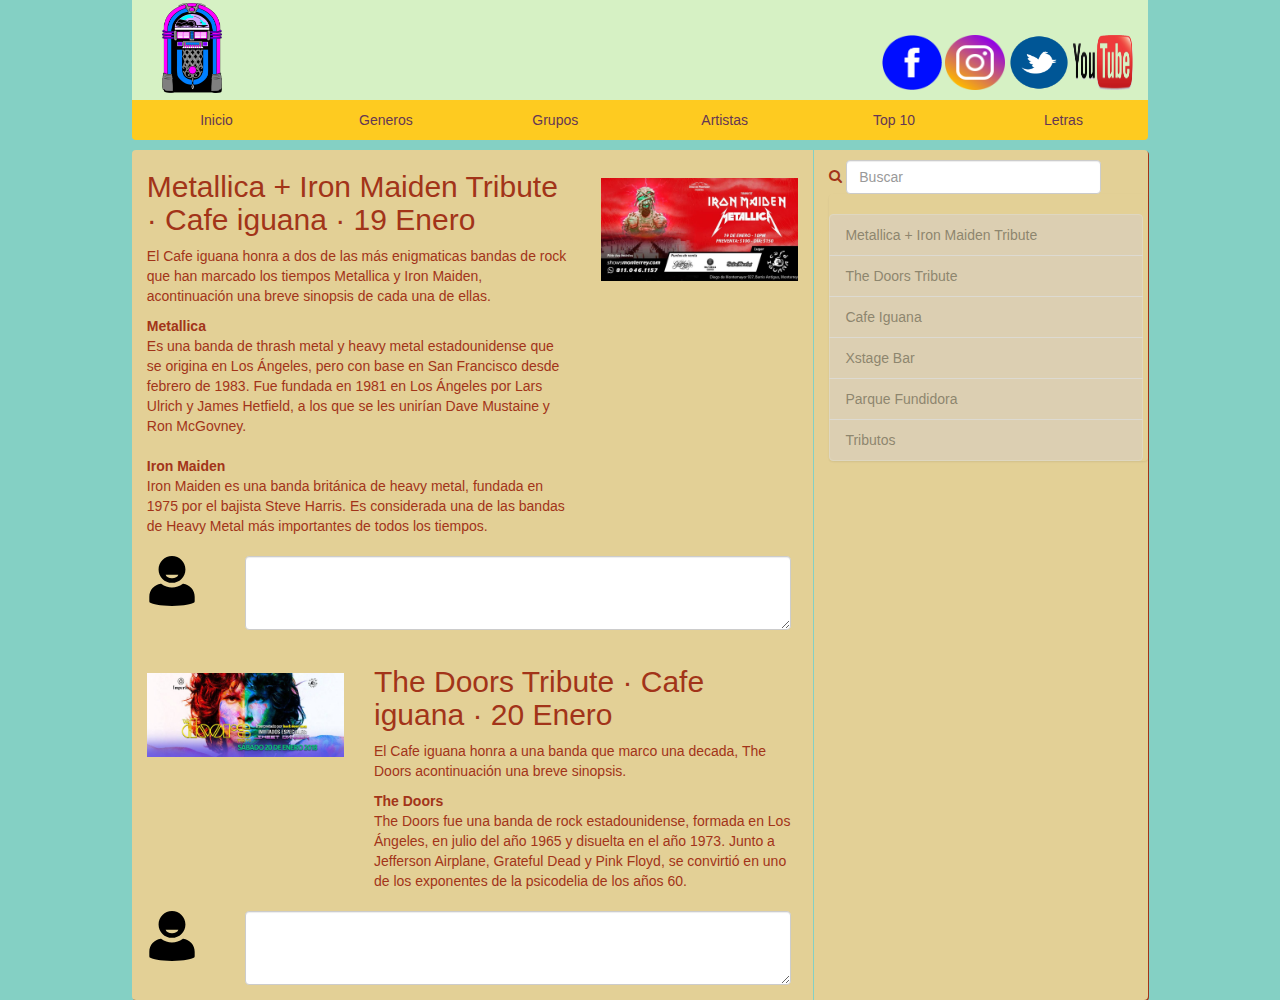
<file: blogs/blogmusica/index.html>
<!DOCTYPE html>
<html>
    <head>
        <meta charset="utf-8">
        <meta name="viewport" content="width=device-width,user-scalable=no">
        <title>Frameworks y Librerías CSS - Evaluación Final - Blog de Música</title>
        <link rel="stylesheet" href="css/bootstrap.min.css">
        <link rel="stylesheet" href="css/bootstrap-theme.min.css">
        <link href="https://maxcdn.bootstrapcdn.com/font-awesome/4.6.3/css/font-awesome.min.css" rel="stylesheet"/>
        <link rel="stylesheet" href="css/estilos.css">
    </head>
    <body>
		<div class="container theme-showcase">
        <header>
          <div class="row">
            <div class="col-lg-4 col-md-4 col-sm-12 col-xs-12 logo-container">
              <img class="logo-img" src="images/jukeboxretro.png"/>
            </div>
            <div class="col-lg-8 col-md-8 col-sm-12 col-xs-12 text-right redes-sociales">
              <img class="img-rounded img-social" title="#jukeboxretrofb" src="images/facebook.png">
              <img class="img-rounded img-social" src="images/instagram.png">
              <img class="img-rounded img-social" src="images/twitter.png">
              <img class="img-rounded img-social" src="images/youtube.png">
            </div>
          </div>
        </header>
		    <nav class="minav">
          <div class="mynav">
            <div class="col-lg-2 col-md-2 col-sm-12 col-xs-12 minavitem"><span class="minavitem">Inicio</span></div>
            <div class="col-lg-2 col-md-2 col-sm-12 col-xs-12 minavitem"><span class="minavitem">Generos</span></div>
            <div class="col-lg-2 col-md-2 col-sm-12 col-xs-12 minavitem"><span class="minavitem">Grupos</span></div>
            <div class="col-lg-2 col-md-2 col-sm-12 col-xs-12 minavitem"><span class="minavitem">Artistas</span></div>
            <div class="col-lg-2 col-md-2 col-sm-12 col-xs-12 minavitem"><span class="minavitem">Top 10</span></div>
            <div class="col-lg-2 col-md-2 col-sm-12 col-xs-12 minavitem"><span class="minavitem">Letras</span></div>
          </div>
        </nav>
        <div class="micontenedor">
          <div class="row">
            <div class="col-lg-8 col-md-8 col-sm-8 col-xs-12 divisor">
              <div class="row">
                <div class="col-lg-8 col-md-8 col-sm-8 col-xs-12">
                  <h2>
                    Metallica + Iron Maiden Tribute · Cafe iguana · 19 Enero
                  </h2>
                  <p>
                    El Cafe iguana honra a dos de las más enigmaticas bandas de rock que han marcado los tiempos Metallica y Iron Maiden, acontinuación una breve sinopsis de cada una de ellas.
                  </p>
                  <dl>
                    <dt>Metallica</dt>
                    <dd>
                      Es una banda de thrash metal y heavy metal estadounidense que se origina en Los Ángeles, pero con base en San Francisco desde febrero de 1983. Fue fundada en 1981 en Los Ángeles por Lars Ulrich y James Hetfield, a los que se les unirían Dave Mustaine y Ron McGovney.
                    </dd>
                  </dl>
                  <dl>
                    <dt>Iron Maiden</dt>
                    <dd>
                      Iron Maiden es una banda británica de heavy metal, fundada en 1975 por el bajista Steve Harris. Es considerada una de las bandas de Heavy Metal más importantes de todos los tiempos.
                    </dd>
                  </dl>
                </div>
                <div class="col-lg-4 col-md-4 col-sm-4 col-xs-12">
                  <img src="images/metallica-ironmaiden.jpg" class="img-articulo">
                </div>
              </div>
              <div class="row">
                <div class="col-lg-2 col-md-2 col-sm-2 col-xs-2">
                  <img src="images/person.svg" class="img-person">
                </div>
                <div class="">
                  <form role="form">
                    <div class="form-group">
                      <textarea class="form-control" rows="3"></textarea>
                    </div>
                  </form>
                </div>
              </div>

              <div class="row">
              <div class="col-lg-4 col-md-4 col-sm-4 col-xs-12">
                <img src="images/thedoors.jpg" class="img-articulo">
              </div>
                <div class="col-lg-8 col-md-8 col-sm-8 col-xs-12">
                  <h2>
                    The Doors Tribute · Cafe iguana · 20 Enero
                  </h2>
                  <p>
                    El Cafe iguana honra a una banda que marco una decada, The Doors acontinuación una breve sinopsis.
                  </p>
                  <dl>
                    <dt>The Doors</dt>
                    <dd>
                      The Doors fue una banda de rock estadounidense, formada en Los Ángeles, en julio del año 1965 y disuelta en el año 1973. Junto a Jefferson Airplane, Grateful Dead y Pink Floyd, se convirtió en uno de los exponentes de la psicodelia de los años 60.
                    </dd>
                  </dl>
                </div>
              </div>
              <div class="row">
                <div class="col-lg-2 col-md-2 col-sm-2 col-xs-2">
                  <img src="images/person.svg" class="img-person">
                </div>
                <div class="">
                  <form role="form">
                    <div class="form-group">
                      <textarea class="form-control" rows="3"></textarea>
                    </div>
                  </form>
                </div>
              </div>
            </div>
            <div class="col-lg-4 col-md-4 col-sm-4 tagdivisor .d-xs-none .d-sm-block">
              <div class="row search-container">
                <div class="col-lg-12">
                  <form class="form-inline md-form sm-form xs-form">
                    <i class="fa fa-search" aria-hidden="true"></i>
                    <input type="Search" aria-label="Search" class="form-control form-control-sm form-control-xs" placeholder="Buscar"/>
                  </form>
                </div>
              </div>
              <div class="row">
                <div class="col-lg-12 col-md-12 col-sm-12">
                  <div class="list-group listado">
                    <a class="list-group-item">Metallica + Iron Maiden Tribute</a>
                    <a class="list-group-item">The Doors Tribute</a>
                    <a class="list-group-item">Cafe Iguana</a>
                    <a class="list-group-item">Xstage Bar</a>
                    <a class="list-group-item">Parque Fundidora</a>
                    <a class="list-group-item">Tributos</a>
                  </div>
                </div>
              </div>
            </div>
          </div>
        </div>
		</div>
    </body>
</html>
</file>
<file: blogs/blogmusica/css/estilos.css>
body{
  background: #84D0C4;
}
header{
  height: 10rem;
  background: #D6F1C4;
  border:0;
  border-radius: 0;
}
.logo-img{
  margin-left: 3rem;
  margin-top: 0.3rem;
  width: 6rem;
  height: 9rem;
}
.container{
  padding-left: 6%;
  padding-right: 6%;
}
.img-rounded{
  border-radius: 6px;
  cursor:pointer;
}
.img-social{
  width: 6rem;
  height: 5.5rem;
}
.redes-sociales{
  padding: 3.5rem 3rem 0 0;
}
.mynav{
  height: 4rem;
}
.mynav div{
  padding-top: 1rem;
  text-align: center;
}
.minav{
  background: #FECB20;
  border:0;
  border-top-left-radius: 0;
  border-top-right-radius: 0;
  border-bottom-left-radius: 4px;
  border-bottom-right-radius: 4px;
  color:#643754;
}
.minavitem:hover{
  background: #E95D2A;
  height: 4rem;
  color: white;
}
.micontenedor{
  margin-top: 1rem;
  background: #E3D096;
  color:#A23419;
  border-radius: 4px;
  min-height: 55rem;
  box-shadow: 1px 1px;
}
.divisor{
  border-right: 1px solid #84D0C4;
  padding-left: 3rem;
}
.img-articulo{
  width: 100%;
  margin-top: 13%;
  vertical-align: text-top;
}
.form-control{
  width: 80% !important;
}
.img-person{
  width: 5rem;
}
.search-container{
  padding-top: 1rem;
}
.listado{
  padding-top: 2rem;
  padding-right: 0.5rem;
}
.list-group-item{
  background: #D9CFC5;
  opacity: 0.6;
}

@media screen and (max-width:600px){
  .logo-container{
    text-align: center;
  }
  .img-social{
    width: 4rem;
    height: 3.5rem;
  }
  .redes-sociales{
    padding: 0;
    margin-top: 3rem;
    text-align: center;
  }
  header{
    height: 18rem;
  }
  .mynav{
    height: 19rem;
  }
  .img-articulo{
    width: 100%;
    margin-bottom: 13%;
    vertical-align: text-bottom;
    padding-right: 2rem;
  }
  .form-control{
    width: 75% !important;
  }
  .tagdivisor{
    display: none;
    visibility: hidden;
  }
}

@media screen and (max-width:991px) and (min-width:601px){
  .img-social{
    width: 4rem;
    height: 3.5rem;
  }
  .redes-sociales{
    margin-top: -3.5rem;
    text-align: right;
    padding: 0 3rem 0 0;
  }
  .mynav{
    height: 19rem;
  }
}
</file>
